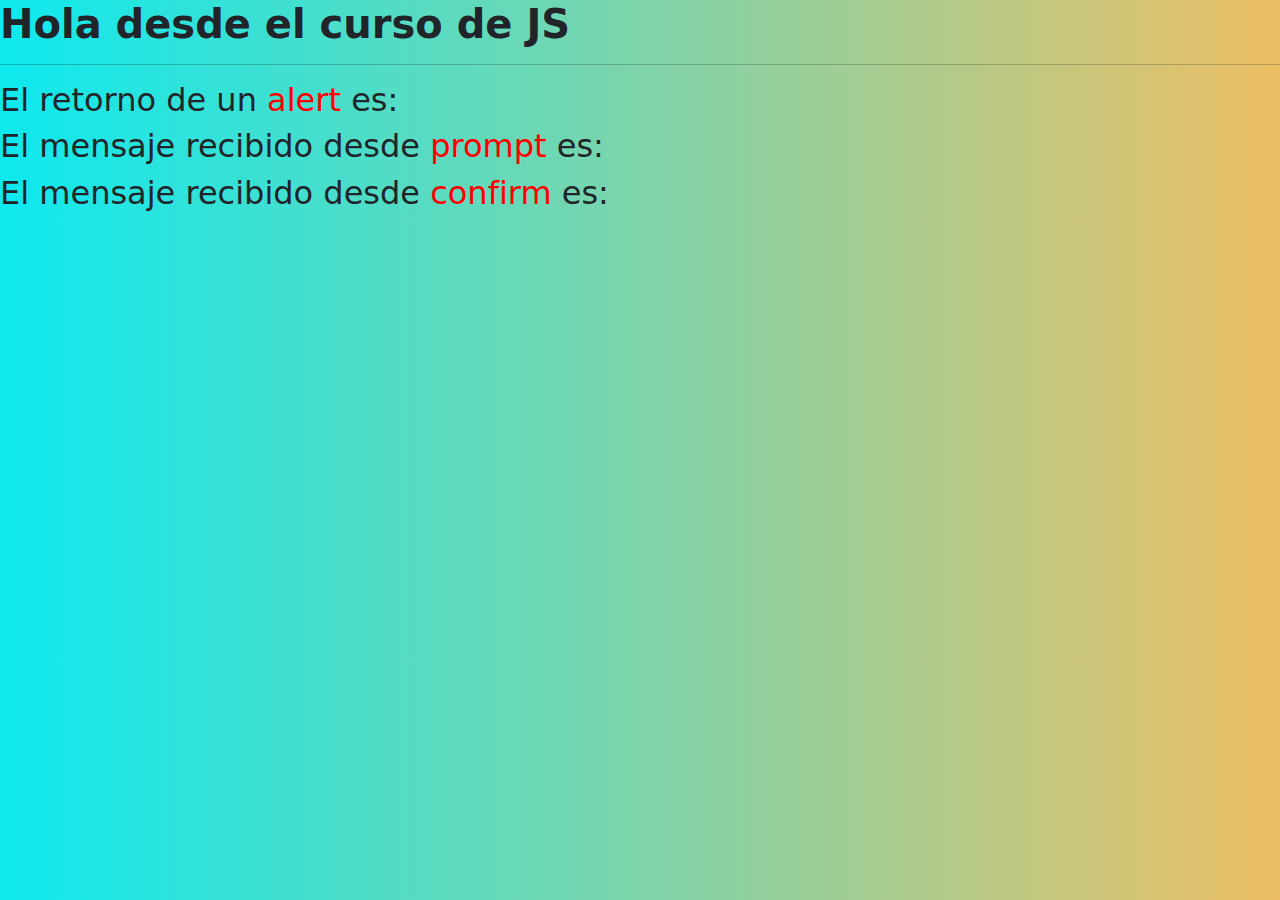
<file: index.html>
<!DOCTYPE html>
<html lang="es">
<head>
    <meta charset="UTF-8">
    <meta name="viewport" content="width=device-width, initial-scale=1.0">
    <link rel="stylesheet" href="assets/css/style.css">
    <link href="https://cdn.jsdelivr.net/npm/bootstrap@5.3.3/dist/css/bootstrap.min.css" rel="stylesheet" integrity="sha384-QWTKZyjpPEjISv5WaRU9OFeRpok6YctnYmDr5pNlyT2bRjXh0JMhjY6hW+ALEwIH" crossorigin="anonymous">
    <title>Curso JS-Moderno</title>
</head>
<body>
        <h1> <strong>Hola desde el curso de JS</strong></h1>
        <hr>
        <!-- <p>Este es un párrafo después de un h1</p> -->
        <h2>El retorno de un <span>alert</span> es: </h2>
        <h2>El mensaje recibido desde <span>prompt</span> es: </h2>
        <h2>El mensaje recibido desde <span>confirm</span> es: </h2>

        <!-- /*note: Los resultados de este script salen en console del navegador*/ -->
        <!-- <script src="assets/js/app.js"></script>  --> 
        <!-- <script src="assets/js/alerts.js"></script> -->
         <!-- <script src="assets/js/primitivos.js"></script> -->
         <!-- <script src="assets/js/palabras-reservadas.js"></script> -->
          <!-- <script src="assets/js/arreglos.js"></script> -->
           <script src="assets/js/objeto-literal.js"></script>
</body>
</html>
</file>
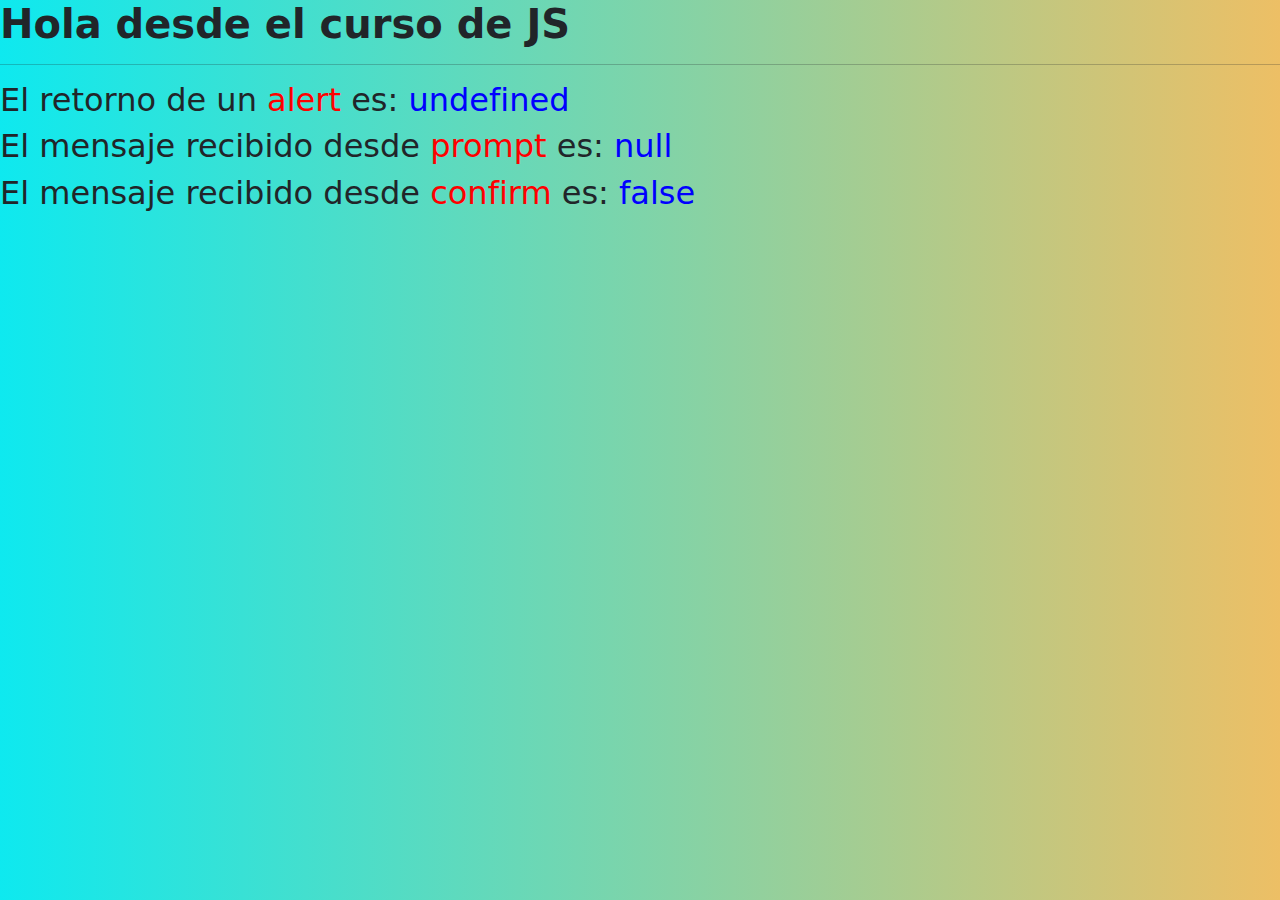
<file: inde.html>
<!DOCTYPE html>
<html lang="es">
<head>
    <meta charset="UTF-8">
    <meta name="viewport" content="width=device-width, initial-scale=1.0">
    <link rel="stylesheet" href="assets/css/style.css">
    <link href="https://cdn.jsdelivr.net/npm/bootstrap@5.3.3/dist/css/bootstrap.min.css" rel="stylesheet" integrity="sha384-QWTKZyjpPEjISv5WaRU9OFeRpok6YctnYmDr5pNlyT2bRjXh0JMhjY6hW+ALEwIH" crossorigin="anonymous">
    <title>Curso JS-Moderno</title>
</head>
<body>
        <h1> <strong>Hola desde el curso de JS</strong></h1>
        <hr>
        <!-- <p>Este es un párrafo después de un h1</p> -->
        <h2>El retorno de un <span>alert</span> es: </h2>
        <h2>El mensaje recibido desde <span>prompt</span> es: </h2>
        <h2>El mensaje recibido desde <span>confirm</span> es: </h2>

        <!-- /*note: Los resultados de este script salen en console del navegador*/ -->
        <!-- <script src="assets/js/app.js"></script>  --> 
        <script src="assets/js/alerts.js"></script>
</body>
</html>
</file>
<file: assets/css/style.css>
/* *{
    margin: 0;
    padding: 0; */
/* } */
body {
    background: linear-gradient(to right, #0ee9ef, #edbf65);
}
section{
    background-color: white;
    border-radius: 5px;
    margin: 0 auto;
    padding: 20px;
    width: 60%;
    box-shadow: rgba(0, 0, 0, 0.25) 0px 54px 55px, rgba(0, 0, 0, 0.12) 0px -12px 30px, rgba(0, 0, 0, 0.12) 0px 4px 6px, rgba(0, 0, 0, 0.17) 0px 12px 13px, rgba(0, 0, 0, 0.09) 0px -3px 5px;
}
section p {
    font-size: 20px;
}
h2 > span {
    color: red;
}
p span {
    color: red;
    font-weight: bold;
}
pre{
    background-color:rgb(15, 13, 36);
    border-radius: 10px;
    color: white;
    font-size: 15px;
    margin: 0 auto;
    width: 50%;
}
pre .variables{
    color: #00d061;
}
pre .asig {
    color: red;
}
pre .numBo {
    color: blueviolet;
}
pre .coment {
    color: gray;
    font-style: italic;
}
.title {
    color: red;
    text-align: center;
    font-size: 30px;
}
</file>
